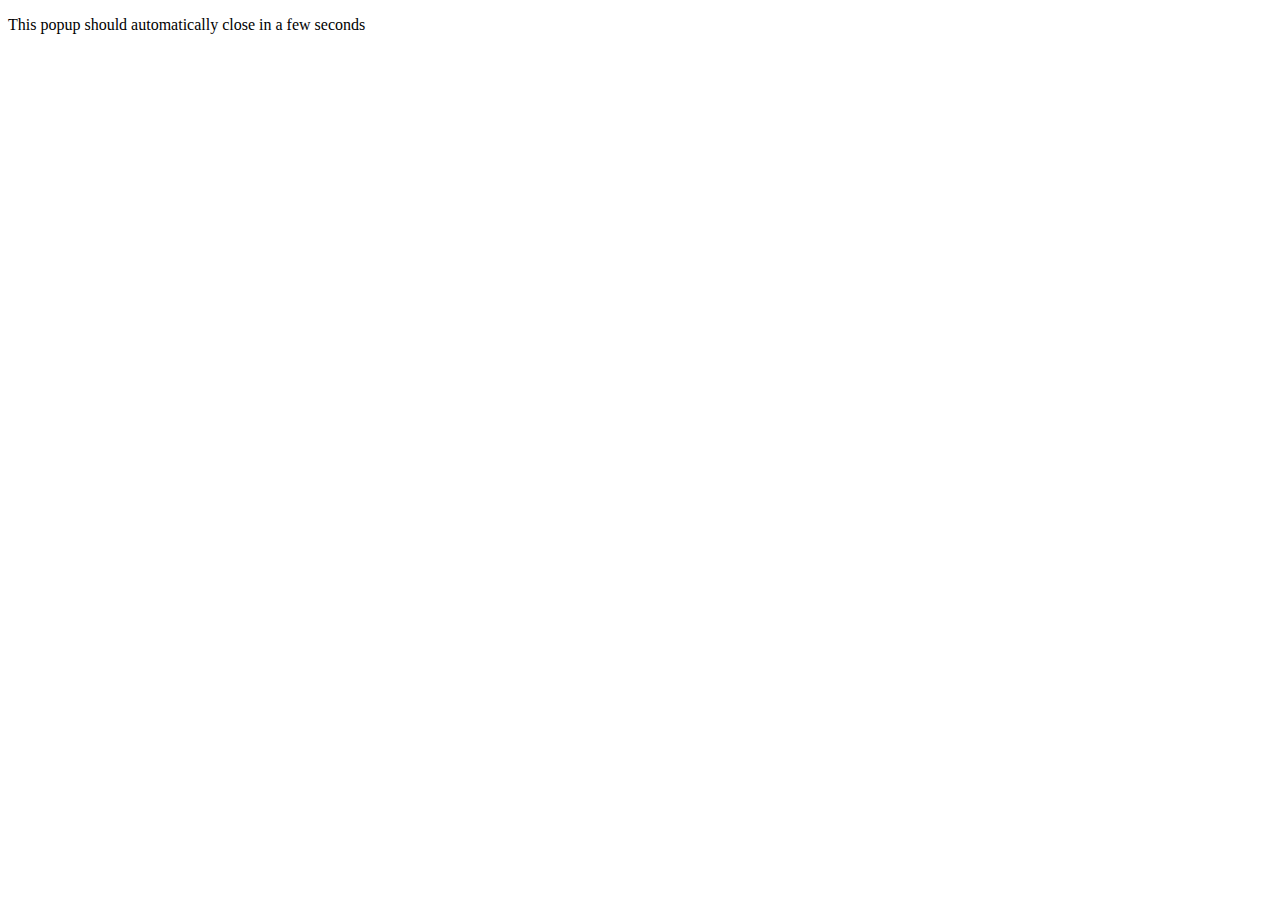
<file: pedalboard-gh-pages/soundcloud_callback.html>
<!DOCTYPE html>
<html lang="en">

<head>
  <meta charset="utf-8">
  <title>Connect with SoundCloud</title>
</head>

<body onload="window.setTimeout(window.opener.SC.connectCallback, 1);">
  <p>
    This popup should automatically close in a few seconds
  </p>
</body>

</html>
</file>
